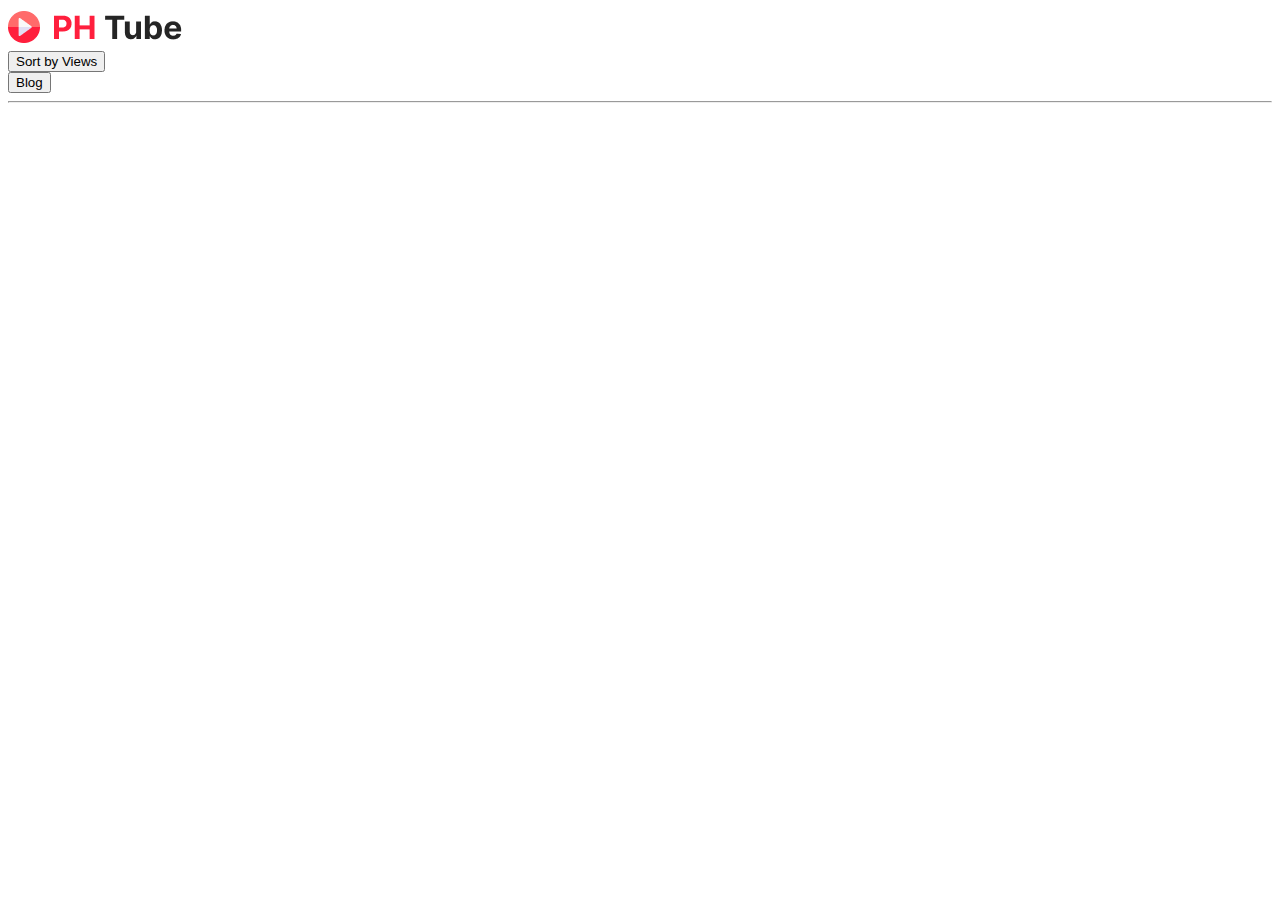
<file: index.html>
<!DOCTYPE html>
<html lang="en">
  <head>
    <meta charset="UTF-8" />
    <meta http-equiv="X-UA-Compatible" content="IE=edge" />
    <meta name="viewport" content="width=device-width, initial-scale=1.0" />
    <title>Assignment 06</title>
    <!-- bootstrap framework link -->
    <link
      href="https://cdn.jsdelivr.net/npm/bootstrap@5.3.0-alpha1/dist/css/bootstrap.min.css"
      rel="stylesheet"
      integrity="sha384-GLhlTQ8iRABdZLl6O3oVMWSktQOp6b7In1Zl3/Jr59b6EGGoI1aFkw7cmDA6j6gD"
      crossorigin="anonymous"
    />
    <!-- bootstrap icon link -->
    <link
      rel="stylesheet"
      href="https://cdn.jsdelivr.net/npm/bootstrap-icons@1.3.0/font/bootstrap-icons.css"
    />
    <link rel="stylesheet" href="style.css" />
  </head>

  <body class="container">
    <!-- header part start -->
    <nav class="navbar">
      <div class="container-fluid">
        <img src="./images/Logo.png" alt="" />
        <div class="text-center mt-3 mb-4">
          <button id="sortButton" class="btn btn-secondary">
            Sort by Views
          </button>
        </div>
        <!-- <button class="btn" type="submit">Blog</button> -->
        <a href="blog.html" target="_blank">
          <button type="button" class="btn btn-danger">Blog</button></a
        >
      </div>
    </nav>
    <!-- header part end -->

    <hr />

    <main class="my-5">
      <!-- button section start -->
      <section
        id="card-btn"
        class="d-sm-flex justify-content-center gap-5"
      ></section>
      <!-- button section end -->

      <!-- card section start -->

      <section>
        <div id="card-info" class="row g-4"></div>
        <div id="card-api"></div>
      </section>
    </main>

    <!-- bootstrap framework js link -->
    <script
      src="https://cdn.jsdelivr.net/npm/bootstrap@5.3.0-alpha1/dist/js/bootstrap.bundle.min.js"
      integrity="sha384-w76AqPfDkMBDXo30jS1Sgez6pr3x5MlQ1ZAGC+nuZB+EYdgRZgiwxhTBTkF7CXvN"
      crossorigin="anonymous"
    ></script>

    <script src="script.js"></script>
  </body>
</html>
</file>
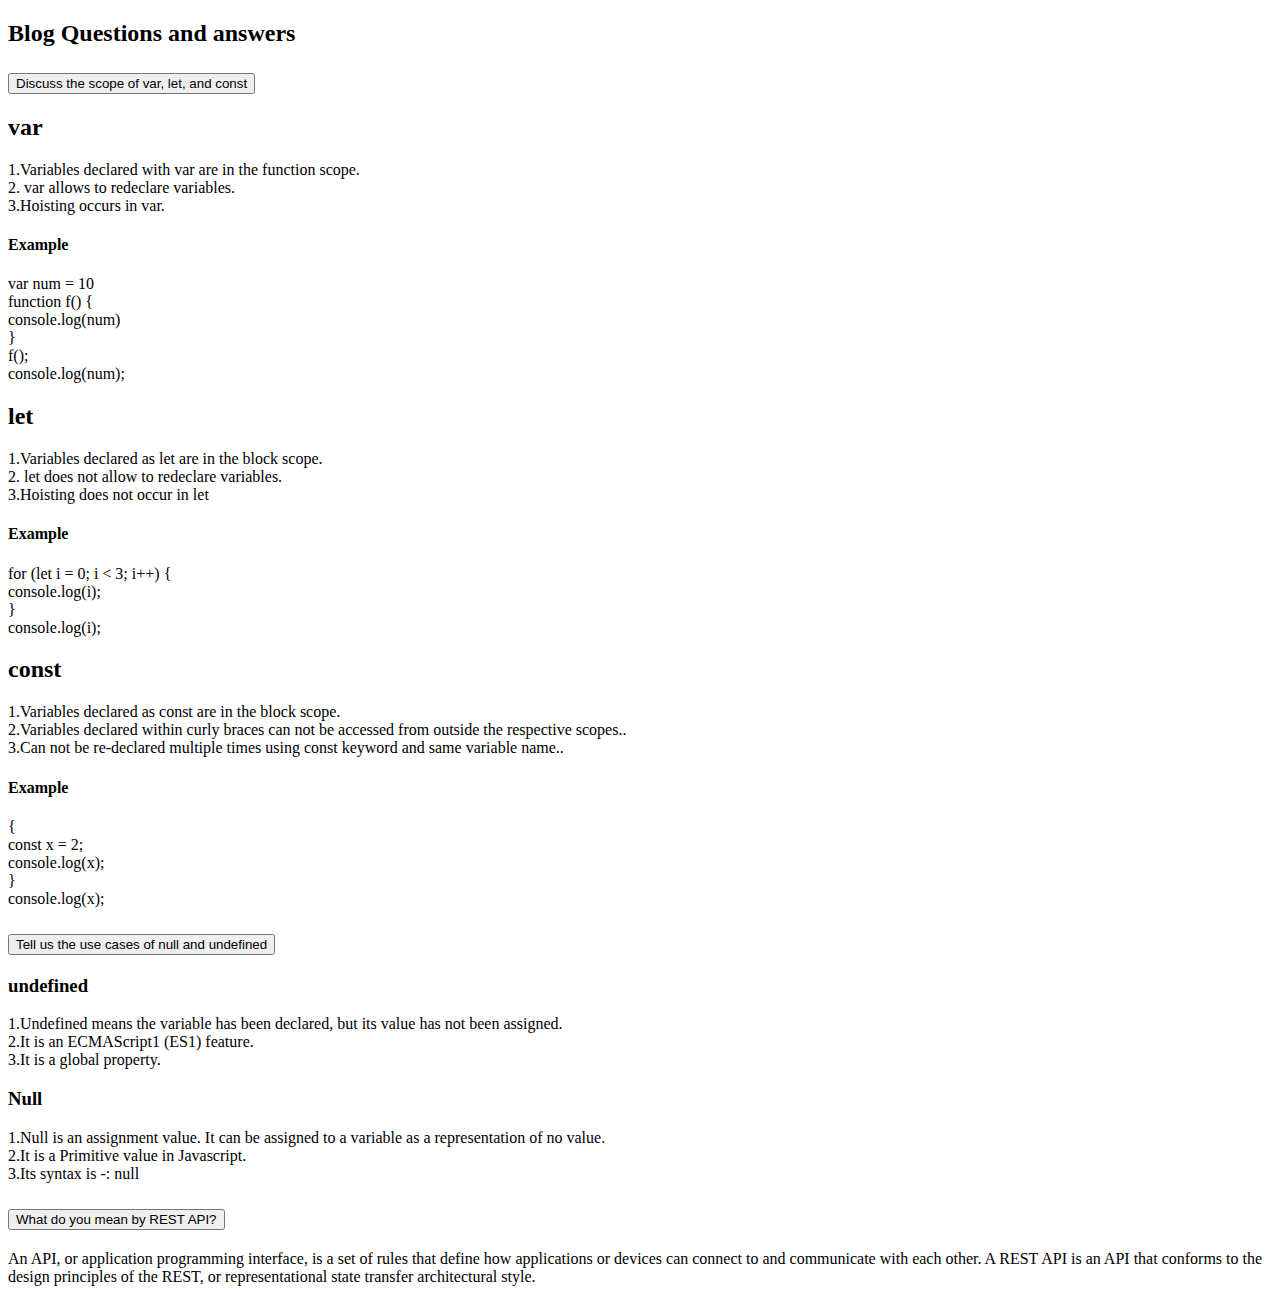
<file: blog.html>
<!DOCTYPE html>
<html lang="en">
  <head>
    <meta charset="UTF-8" />
    <meta name="viewport" content="width=device-width, initial-scale=1.0" />
    <title>Blog pages</title>
    <link
      href="https://cdn.jsdelivr.net/npm/bootstrap@5.3.0-alpha1/dist/css/bootstrap.min.css"
      rel="stylesheet"
      integrity="sha384-GLhlTQ8iRABdZLl6O3oVMWSktQOp6b7In1Zl3/Jr59b6EGGoI1aFkw7cmDA6j6gD"
      crossorigin="anonymous"
    />
  </head>
  <body class="container mt-5">
    <h2 class="text-center mb-5">Blog Questions and answers</h2>
    <div class="accordion accordion-flush" id="accordionFlushExample">
      <div class="accordion-item">
        <h2 class="accordion-header" id="flush-headingOne">
          <button
            class="accordion-button collapsed"
            type="button"
            data-bs-toggle="collapse"
            data-bs-target="#flush-collapseOne"
            aria-expanded="false"
            aria-controls="flush-collapseOne"
          >
            Discuss the scope of var, let, and const
          </button>
        </h2>
        <div
          id="flush-collapseOne"
          class="accordion-collapse collapse"
          aria-labelledby="flush-headingOne"
          data-bs-parent="#accordionFlushExample"
        >
          <div class="accordion-body">
            <h2>var</h2>
            <p>
              1.Variables declared with var are in the function scope.<br />
              2. var allows to redeclare variables.<br />
              3.Hoisting occurs in var.
            </p>
            <h4>Example</h4>
            <p>
              var num = 10
              <br />function f() { <br />console.log(num) <br />
              } <br />f(); <br />console.log(num);
            </p>
            <h2>let</h2>
            <p>
              1.Variables declared as let are in the block scope.<br />
              2. let does not allow to redeclare variables.<br />
              3.Hoisting does not occur in let
            </p>
            <h4>Example</h4>
            <p>
              for (let i = 0; i < 3; i++) {<br />
              console.log(i);<br />
              }<br />

              console.log(i);
            </p>
            <h2>const</h2>
            <p>
              1.Variables declared as const are in the block scope.<br />
              2.Variables declared within curly braces can not be accessed from
              outside the respective scopes..<br />
              3.Can not be re-declared multiple times using const keyword and
              same variable name..
            </p>
            <h4>Example</h4>
            <p>
              {<br />
              const x = 2;<br />
              console.log(x);<br />
              }<br />
              console.log(x);
            </p>
          </div>
        </div>
      </div>
      <div class="accordion-item">
        <h2 class="accordion-header" id="flush-headingTwo">
          <button
            class="accordion-button collapsed"
            type="button"
            data-bs-toggle="collapse"
            data-bs-target="#flush-collapseTwo"
            aria-expanded="false"
            aria-controls="flush-collapseTwo"
          >
            Tell us the use cases of null and undefined
          </button>
        </h2>
        <div
          id="flush-collapseTwo"
          class="accordion-collapse collapse"
          aria-labelledby="flush-headingTwo"
          data-bs-parent="#accordionFlushExample"
        >
          <div class="accordion-body">
            <h3>undefined</h3>
            <p>
              1.Undefined means the variable has been declared, but its value
              has not been assigned.<br />
              2.It is an ECMAScript1 (ES1) feature.<br />
              3.It is a global property.
            </p>

            <h3>Null</h3>
            <p>
              1.Null is an assignment value. It can be assigned to a variable as
              a representation of no value. <br />
              2.It is a Primitive value in Javascript.<br />
              3.Its syntax is -: null
            </p>
          </div>
        </div>
      </div>
      <div class="accordion-item">
        <h2 class="accordion-header" id="flush-headingThree">
          <button
            class="accordion-button collapsed"
            type="button"
            data-bs-toggle="collapse"
            data-bs-target="#flush-collapseThree"
            aria-expanded="false"
            aria-controls="flush-collapseThree"
          >
            What do you mean by REST API?
          </button>
        </h2>
        <div
          id="flush-collapseThree"
          class="accordion-collapse collapse"
          aria-labelledby="flush-headingThree"
          data-bs-parent="#accordionFlushExample"
        >
          <div class="accordion-body">
            <p>
              An API, or application programming interface, is a set of rules
              that define how applications or devices can connect to and
              communicate with each other. A REST API is an API that conforms to
              the design principles of the REST, or representational state
              transfer architectural style.
            </p>
          </div>
        </div>
      </div>
    </div>

    <script
      src="https://cdn.jsdelivr.net/npm/bootstrap@5.3.0-alpha1/dist/js/bootstrap.bundle.min.js"
      integrity="sha384-w76AqPfDkMBDXo30jS1Sgez6pr3x5MlQ1ZAGC+nuZB+EYdgRZgiwxhTBTkF7CXvN"
      crossorigin="anonymous"
    ></script>
  </body>
</html>
</file>
<file: style.css>
.time-position{
    position: relative;

}

.time-position p{
    position: absolute;
    right: 15px;
   bottom: 1px;
    /* background-color: black; */
    color: white;
    font-size: 14px;
    padding: 2px 10px;
    border-radius: 6px;
}
.active-btn {
    background: #ff1f3d;
    border: 1px solid #ff1f3d;
  }
</file>
